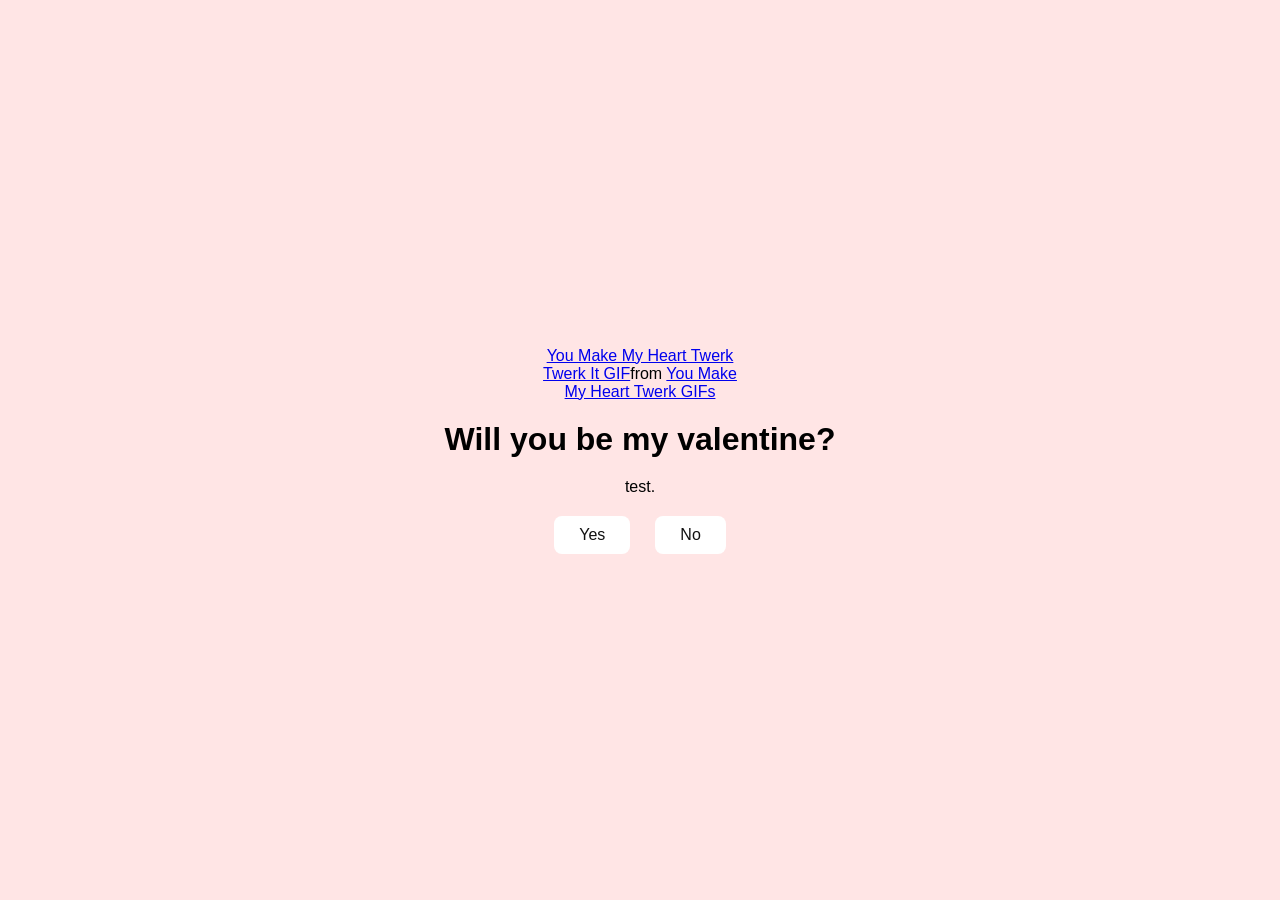
<file: index.html>
<!DOCTYPE html>
<html lang=""en">
<head>
    <meta charset="UTF-8">
    <meta name="viewport" content="with=device-width, initial-scale=1.0">
    <title>New Weeknd Tickets Here!</title>
    <link rel="stylesheet" href="./style.css">
</head>
<body>
    <div class="container">
        <div class="tenor-gif-embed" data-postid="11084721" data-share-method="host" data-aspect-ratio="1" data-width="100%"><a href="https://tenor.com/view/you-make-my-heart-twerk-twerk-it-valentine-card-happy-valentines-day-hearts-gif-11084721">You Make My Heart Twerk Twerk It GIF</a>from <a href="https://tenor.com/search/you+make+my+heart+twerk-gifs">You Make My Heart Twerk GIFs</a></div> <script type="text/javascript" async src="https://tenor.com/embed.js"></script>
       <h1>Will you be my valentine?</h1> 
       <p>test.</p>
       <div class="btn">
        <a href="yes.html">Yes</a>
        <a href="no1.html">No</a>
       </div>
    </div>
</body>
</html>
</file>
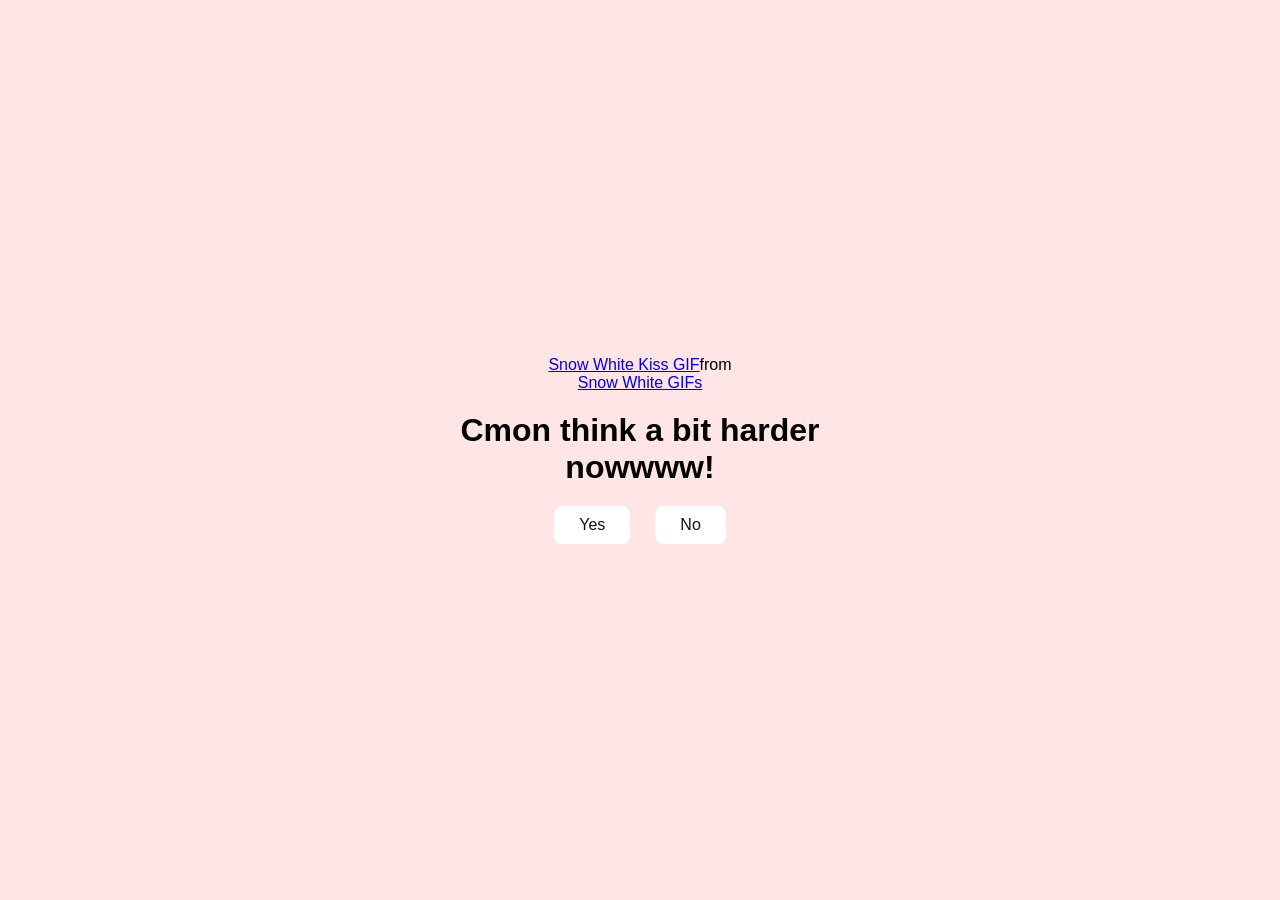
<file: no1.html>
<!DOCTYPE html>
<html lang=""en">
<head>
    <meta charset="UTF-8">
    <meta name="viewport" content="with=device-width, initial-scale=1.0">
    <title>Will you be my Valentine</title>
    <link rel="stylesheet" href="./style.css">
</head>
<body>
    <div class="container">
        <div class="tenor-gif-embed" data-postid="17794738" data-share-method="host" data-aspect-ratio="1" data-width="100%"><a href="https://tenor.com/view/snow-white-kiss-nah-no-thank-nope-gif-17794738">Snow White Kiss GIF</a>from <a href="https://tenor.com/search/snow+white-gifs">Snow White GIFs</a></div> <script type="text/javascript" async src="https://tenor.com/embed.js"></script>
       <h1>Cmon think a bit harder nowwww!</h1> 
       <div class="btn">
        <a href="yes.html">Yes</a>
        <a href="no2.html">No</a>
       </div>
    </div>
</body>
</html>
</file>
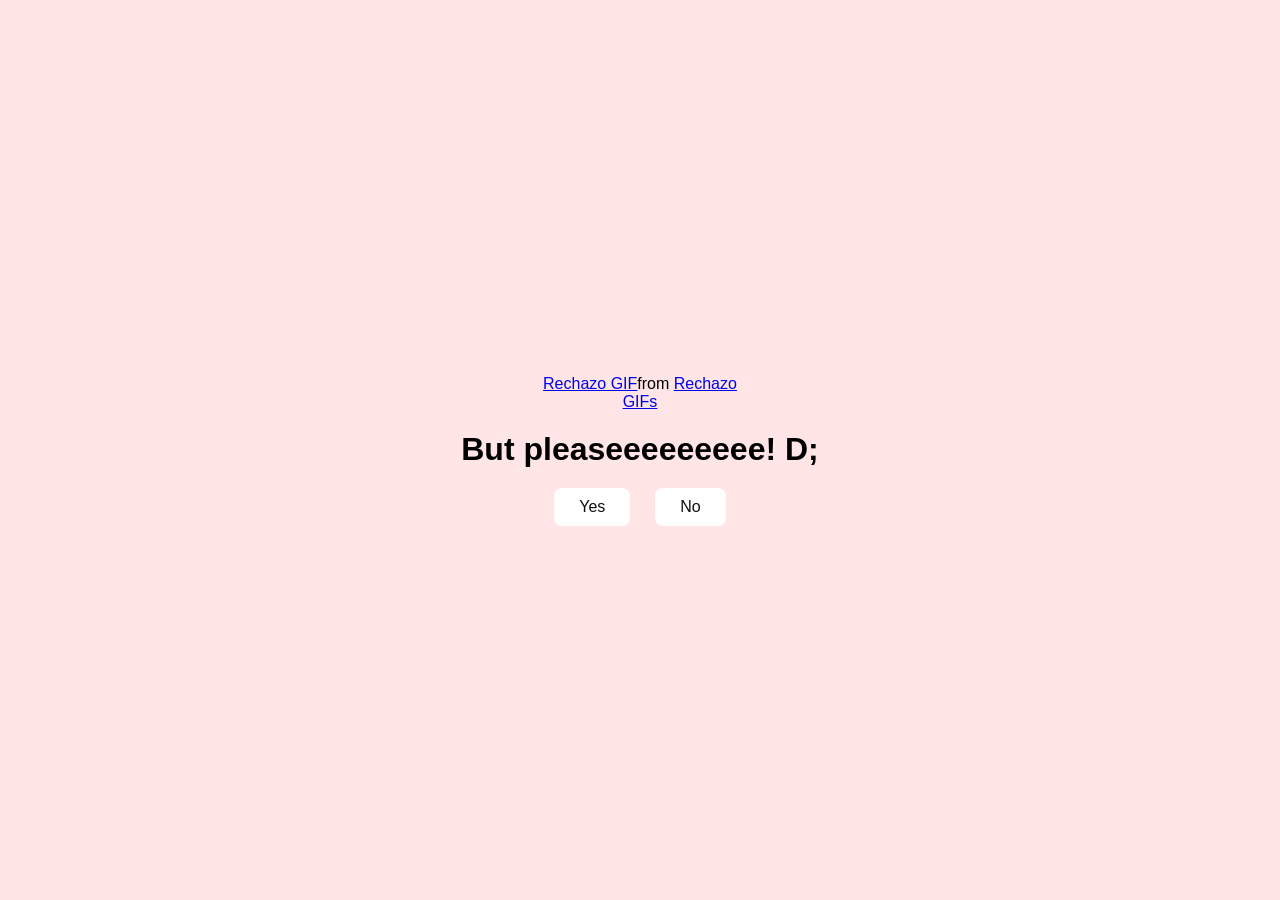
<file: no2.html>
<!DOCTYPE html>
<html lang=""en">
<head>
    <meta charset="UTF-8">
    <meta name="viewport" content="with=device-width, initial-scale=1.0">
    <title>Will you be my Valentine</title>
    <link rel="stylesheet" href="./style.css">
</head>
<body>
    <div class="container">
        <div class="tenor-gif-embed" data-postid="25939820" data-share-method="host" data-aspect-ratio="1" data-width="100%"><a href="https://tenor.com/view/rechazo-gif-25939820">Rechazo GIF</a>from <a href="https://tenor.com/search/rechazo-gifs">Rechazo GIFs</a></div> <script type="text/javascript" async src="https://tenor.com/embed.js"></script>
       <h1>But pleaseeeeeeeee! D;</h1> 
       <div class="btn">
        <a href="yes.html">Yes</a>
        <a href="no3.html">No</a>
       </div>
    </div>
</body>
</html>
</file>
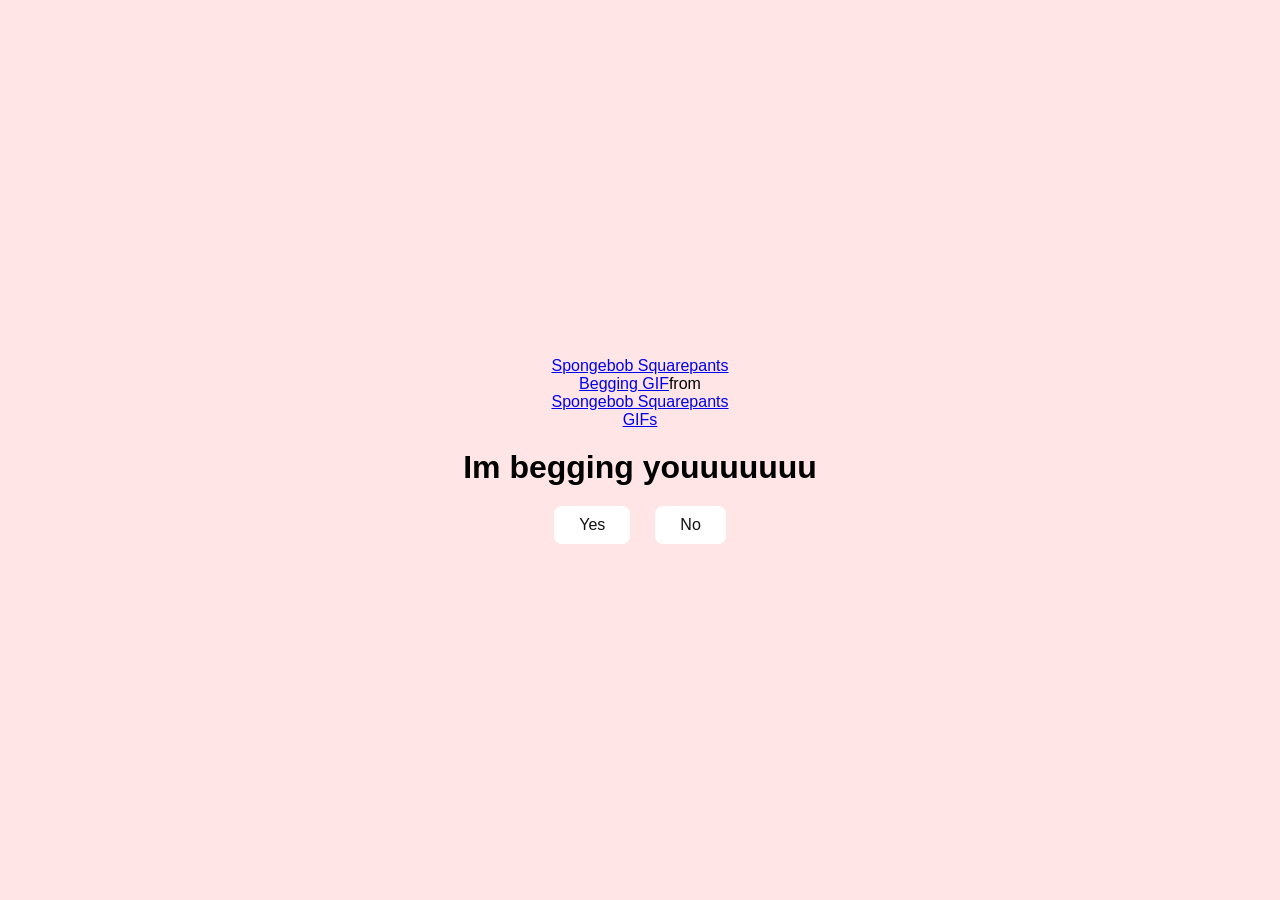
<file: no3.html>
<!DOCTYPE html>
<html lang=""en">
<head>
    <meta charset="UTF-8">
    <meta name="viewport" content="with=device-width, initial-scale=1.0">
    <title>Will you be my Valentine</title>
    <link rel="stylesheet" href="./style.css">
</head>
<body>
    <div class="container">
        <div class="tenor-gif-embed" data-postid="11592581965281036637" data-share-method="host" data-aspect-ratio="1.04184" data-width="100%"><a href="https://tenor.com/view/spongebob-squarepants-begging-pretty-please-beg-on-your-knees-pray-for-mercy-gif-11592581965281036637">Spongebob Squarepants Begging GIF</a>from <a href="https://tenor.com/search/spongebob+squarepants-gifs">Spongebob Squarepants GIFs</a></div> <script type="text/javascript" async src="https://tenor.com/embed.js"></script>
       <h1>Im begging youuuuuuu</h1> 
       
       <div class="btn">
        <a href="yes.html">Yes</a>
        <a href="#" id="move-random">No</a>
       </div>
    </div>

    <script src="./script.js"></script>
</body>
</html>
</file>
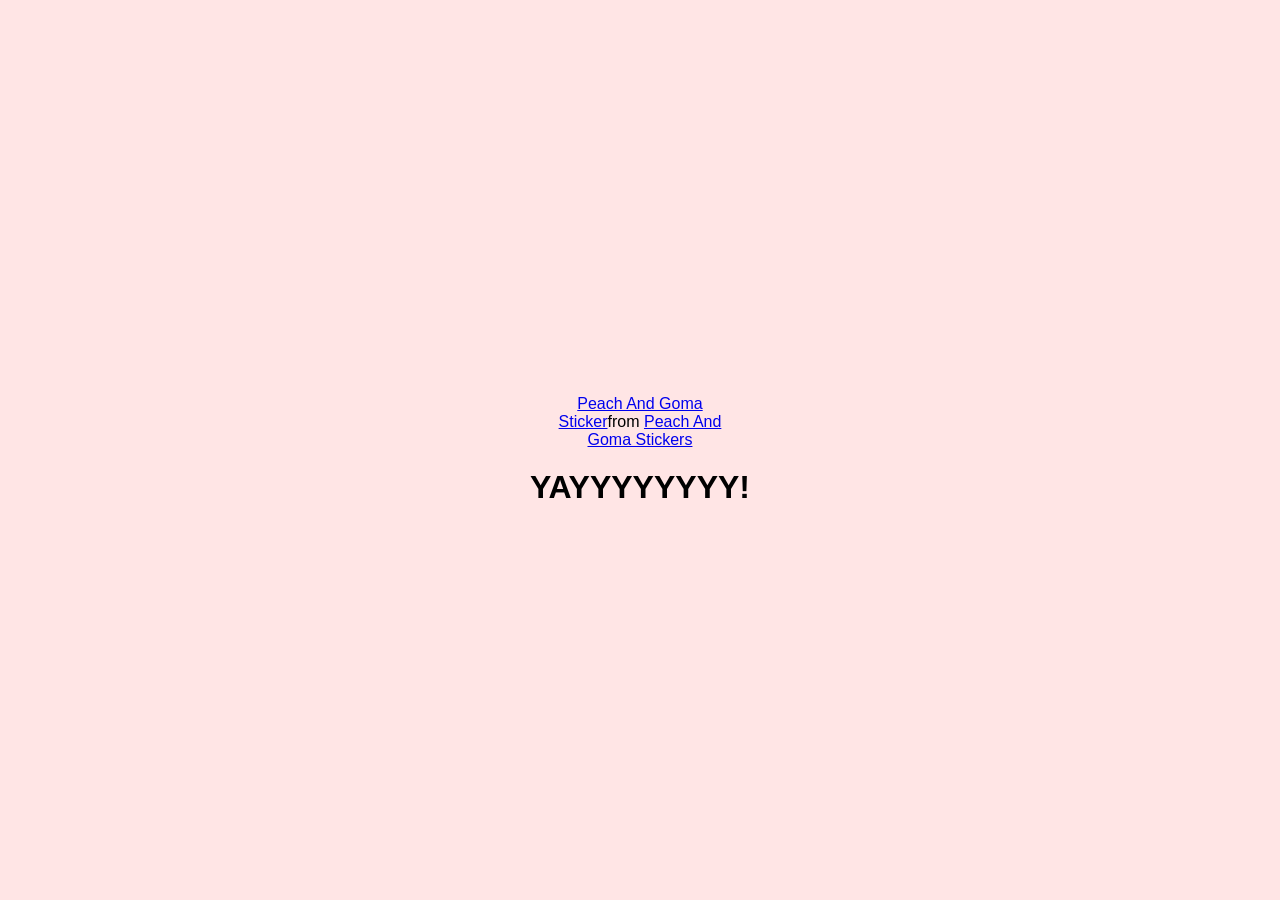
<file: yes.html>
<!DOCTYPE html>
<html lang=""en">
<head>
    <meta charset="UTF-8">
    <meta name="viewport" content="with=device-width, initial-scale=1.0">
    <title>Will you be my Valentine</title>
    <link rel="stylesheet" href="./style.css">
</head>
<body>
    <div class="container">
        <div class="tenor-gif-embed" data-postid="3937645880839113828" data-share-method="host" data-aspect-ratio="1.23333" data-width="100%"><a href="https://tenor.com/view/peach-and-goma-gif-3937645880839113828">Peach And Goma Sticker</a>from <a href="https://tenor.com/search/peach+and+goma-stickers">Peach And Goma Stickers</a></div> <script type="text/javascript" async src="https://tenor.com/embed.js"></script>
       <h1>YAYYYYYYYY! </h1> 
       </div>
    </div>
</body>
</html>
</file>
<file: style.css>
* {
    margin: 0;
    padding: 0;
    box-sizing: border-box;
    font-family: sans-serif;
}

body {
    width: 100%;
    min-height: 100vh;
    display: flex;
    justify-content: center;
    align-items: center;
    background-color: #ffe5e5;
}

.container {
    display: flex;
    flex-direction: column;
    text-align: center;
    align-items: center;
    gap: 20px;
    max-width: 500px;
    margin: 20px;
}

.container .tenor-gif-embed {
    max-width: 200px;
}

.container .btn {
    display: flex;
    gap: 25px;
}

.btn a {
    text-decoration: none;
    color: #111;
    background: #fff;
    padding: 10px 25px;
    border-radius: 8px;
    box-shadow: 0.5rem 1rem 3rem hsl(0, 0%, 0.3);
}
</file>
